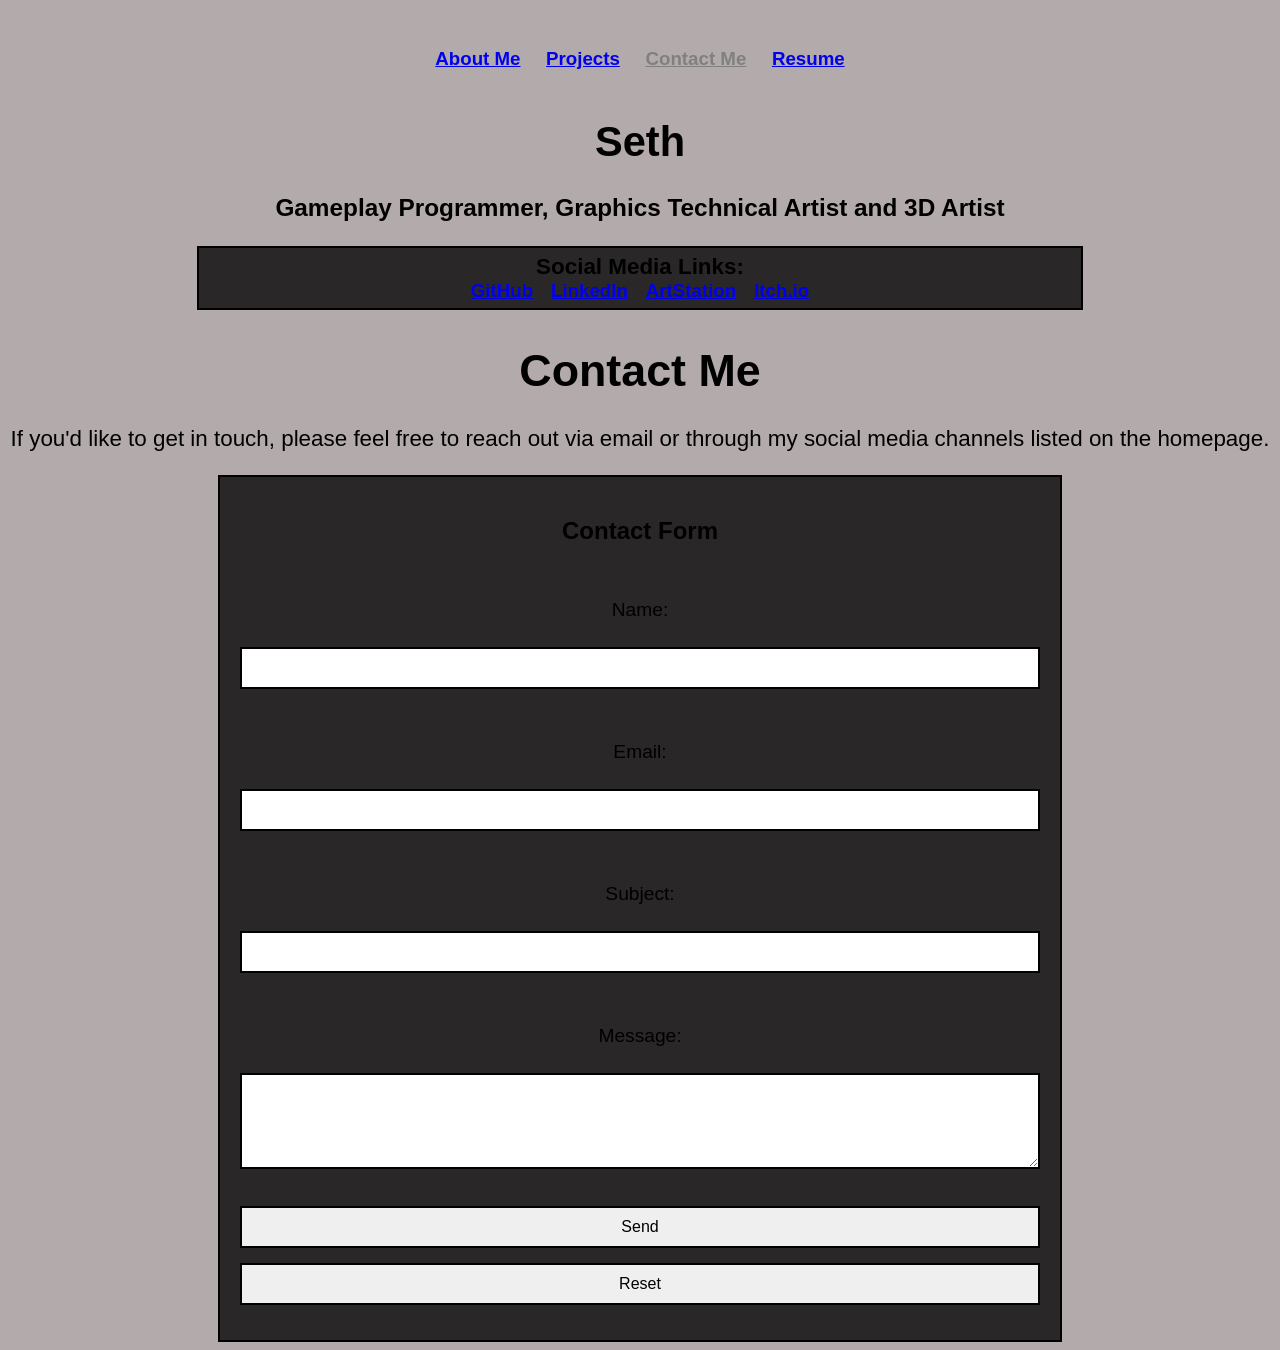
<file: ContactPage.html>
<!DOCTYPE html>
<html lang="en">
<head>
    <meta charset="UTF-8">
    <meta name="viewport" content="width=device-width, initial-scale=1.0">
    <title>Contact Page</title>

    <!-- Injecting CSS Code -->

    <link rel="stylesheet" href="header.css">
    <link rel="stylesheet" href="ContactPage.css">

</head>
<body>

        <header>

        <!-- Page Links -->
        <div class="PageLinks">
            
        </div>

        <div class="AboutMyself">

        </div>

        <!-- Social Media Links -->
        <div class="SocialMediaLinks">

        </div>


        

    </header>
    

    <div class="ContactIntro">
        
        <h1>Contact Me</h1>
        <p>If you'd like to get in touch, please feel free to reach out via email or through my social media channels listed on the homepage.</p>

    </div>


    <!-- Contact Form -->
    <div class="ContactForm">
        
        <h2>Contact Form</h2>
        <form action="mailto:my-email@example.com" method="post" enctype="text/plain">

            <label for="name"> <p>Name:</p></label><br>
            <input type="text" id="name" name="name" required><br><br>

            <label for="email"><p>Email:</p></label><br>
            <input type="email" id="email" name="email" required><br><br>

            <label for="subject"><p>Subject:</p></label><br>
            <input type="text" id="subject" name="subject" required><br><br>

            <label for="message"><p>Message:</p></label><br>
            <textarea id="message" name="message" rows="4" required></textarea><br><br>


            <input type="submit" value="Send">
            <input type="reset" value="Reset">

        

    </div>


    <!-- Injecting JavaScript Code -->
    <script src="header.js" ></script>
    
</body>
</html>
</file>
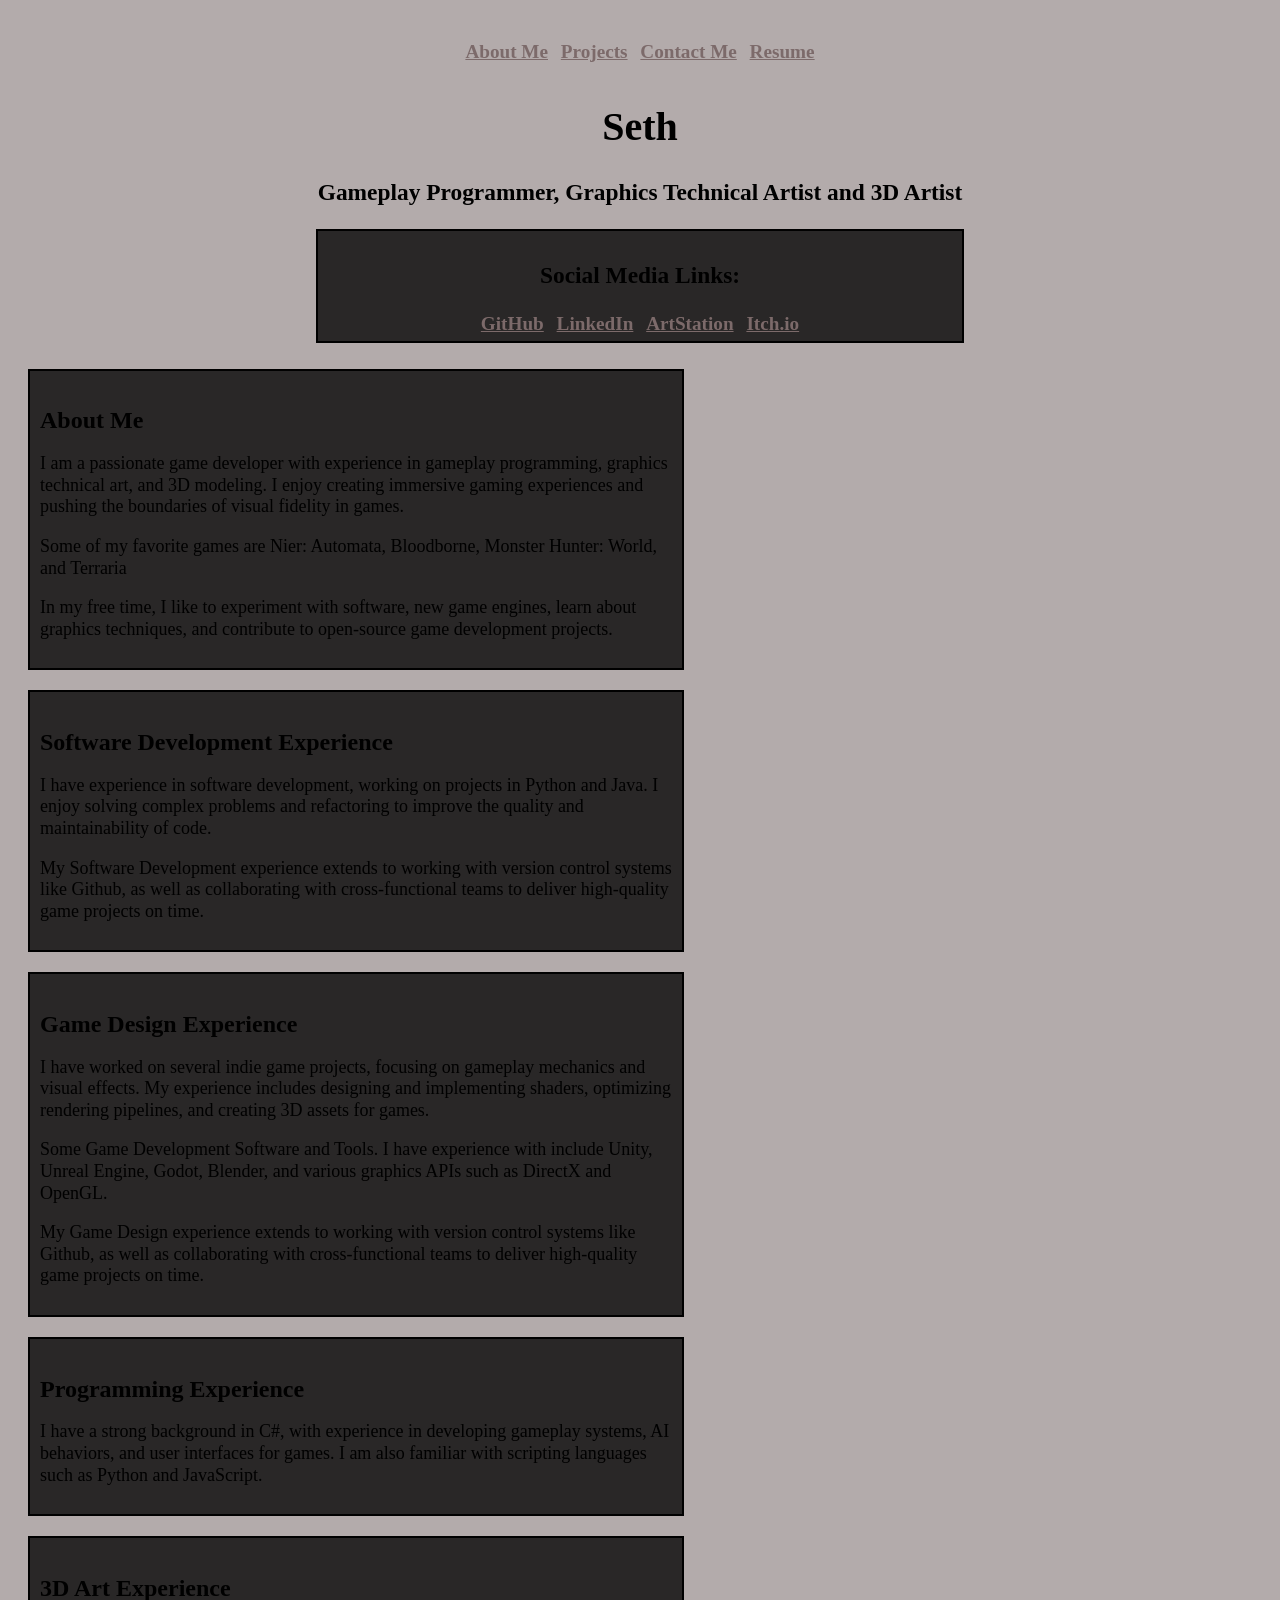
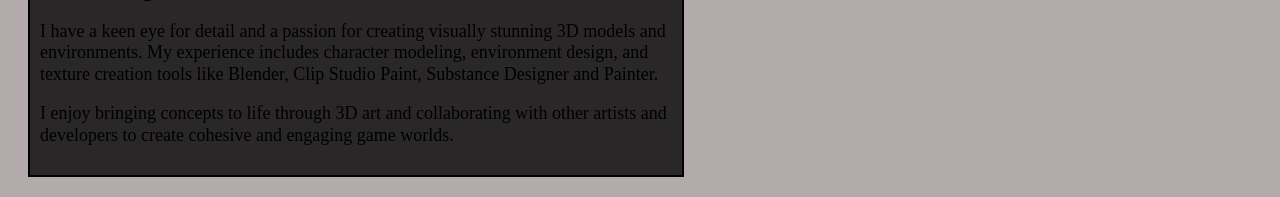
<file: HomePage.html>
<!DOCTYPE html>
<html lang="en">
<head>
    <meta charset="UTF-8">
    <meta name="viewport" content="width=device-width, initial-scale=1.0">
    <title>Seth's Portfolio Site</title>

    <!-- Injecting CSS Code -->
    <link rel="stylesheet" href="HomePage.css">


</head>

<body>

    
    <header>

        <!-- Page Links -->
        <div class="PageLinks">
            <nav>
                <ul>

                    <li><a href="HomePage.html">About Me</a></li>
                    <li><a href="PortfolioPage.html">Projects</a></li>
                    <li><a href="ContactPage.html">Contact Me</a></li>     
                    <li><a href="ResumePage.html">Resume</a></li> 
                    
                </ul>
            </nav>
        </div>

        <div class="AboutMyself">
            <h1>Seth</h1>
            <h3>Gameplay Programmer, Graphics Technical Artist and 3D Artist</h3>
            <!-- <p>This is the homepage of Seth's portfolio. Here you can find information about Seth's projects, skills, and contact details.</p> -->
        </div>

        <!-- Social Media Links -->
        <div class="SocialMediaLinks">
            <h3>Social Media Links:</h3>

            <nav>
                <ul>
                    
                    <li><a href="https://github.com/StrayGarden">GitHub</a></li>
                    <li><a href="https://www.linkedin.com/in/seth-kolb-27b193295/">LinkedIn</a></li>
                    <li><a href="https://www.artstation.com/strayife">ArtStation</a></li>
                    <li><a href="https://strayife.itch.io">Itch.io</a></li>
                    
                </ul>
            </nav>
        </div>


        

    </header>



    <div class="MoreAboutMe">

        <h2>About Me</h2>
        <p>I am a passionate game developer with experience in gameplay programming, graphics technical art, and 3D modeling. I enjoy creating immersive gaming experiences and pushing the boundaries of visual fidelity in games.</p>
        <p>Some of my favorite games are Nier: Automata, Bloodborne, Monster Hunter: World, and Terraria</p>
        <p>In my free time, I like to experiment with software, new game engines, learn about graphics techniques, and contribute to open-source game development projects.</p>
        
    </div>


     <div class="SoftwareDevelopmentExperience">

        <h2>Software Development Experience</h2>
        <p>I have experience in software development, working on projects in Python and Java. I enjoy solving complex problems and refactoring to improve the quality and maintainability of code.</p>
        <p>My Software Development experience extends to working with version control systems like Github, as well as collaborating with cross-functional teams to deliver high-quality game projects on time.</p>  
    </div>



    <div class="GameDesignExperience">

        <h2>Game Design Experience</h2>
        <p>I have worked on several indie game projects, focusing on gameplay mechanics and visual effects. My experience includes designing and implementing shaders, optimizing rendering pipelines, and creating 3D assets for games.</p>
        <p>Some Game Development Software and Tools. I have experience with include Unity, Unreal Engine, Godot, Blender, and various graphics APIs such as DirectX and OpenGL.</p>
        <p>My Game Design experience extends to working with version control systems like Github, as well as collaborating with cross-functional teams to deliver high-quality game projects on time.</p>  


    </div>


    <div class="ProgrammingExperience">

        <h2>Programming Experience</h2>
        <p>I have a strong background in C#, with experience in developing gameplay systems, AI behaviors, and user interfaces for games. I am also familiar with scripting languages such as Python and JavaScript.</p>
        

    </div>


    <div class="ArtExperience">

        <h2>3D Art Experience</h2>
        <p>I have a keen eye for detail and a passion for creating visually stunning 3D models and environments. My experience includes character modeling, environment design, and texture creation tools like Blender, Clip Studio Paint, Substance Designer and Painter.</p>
        <p>I enjoy bringing concepts to life through 3D art and collaborating with other artists and developers to create cohesive and engaging game worlds.</p>


    </div>

    
    
    
    <!-- Injecting JavaScript Code -->
     <script src="HomePage.js"></script>
    
</body>


</html>
</file>
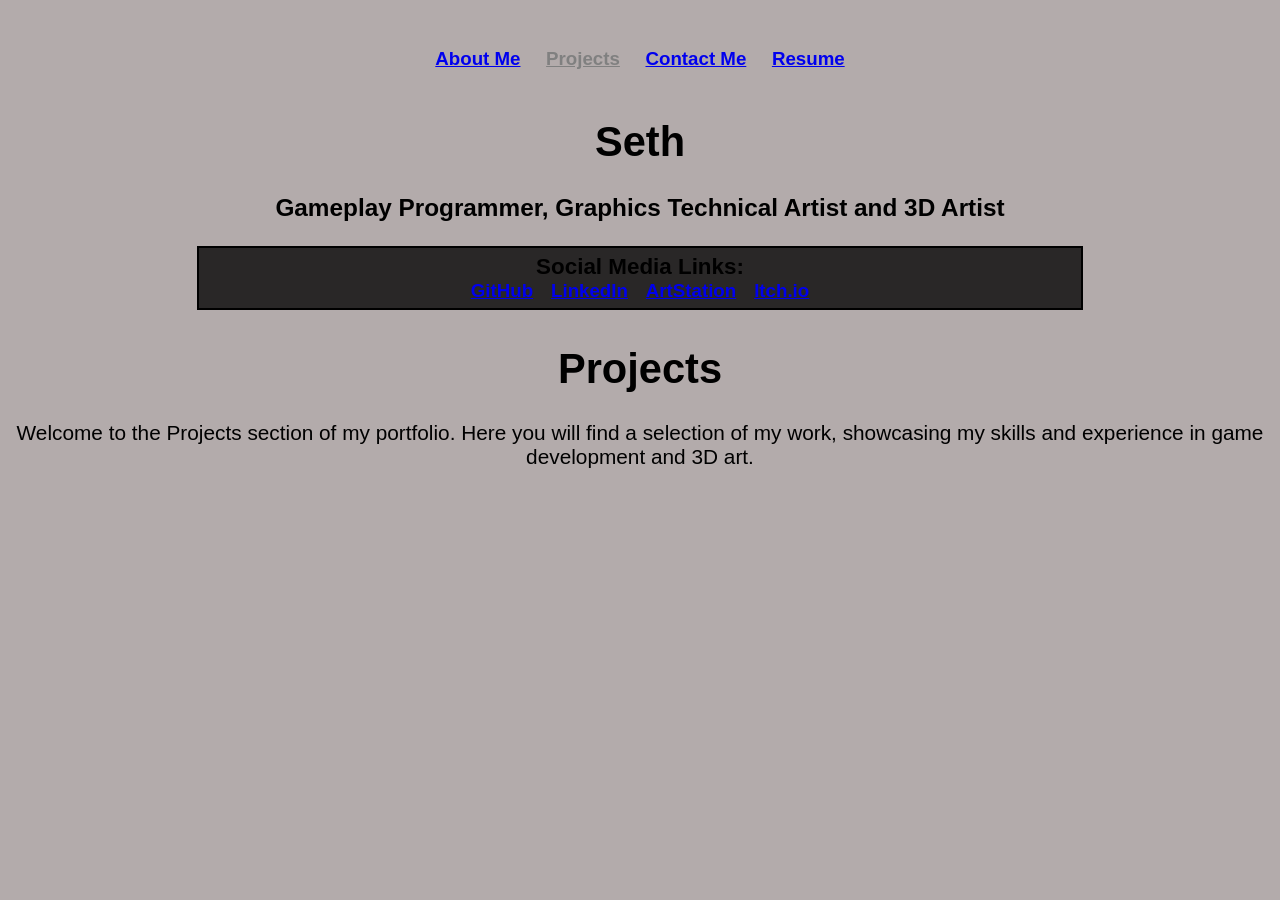
<file: PortfolioPage.html>
<!DOCTYPE html>
<html lang="en">
<head>
    <meta charset="UTF-8">
    <meta name="viewport" content="width=device-width, initial-scale=1.0">
    <title>Portfolio Page</title>

    <!-- Injecting CSS Code -->
    <link rel="stylesheet" href="header.css">
    <link rel="stylesheet" href="PortfolioPage.css">

</head>
<body>


        <header>

        <!-- Page Links -->
        <div class="PageLinks">
            
        </div>

        <div class="AboutMyself">

        </div>

        <!-- Social Media Links -->
        <div class="SocialMediaLinks">

        </div>


        

    </header>

    <!-- Portfolio Introduction Section -->
    <div class="PortfolioIntro">
        
        <h1>Projects</h1>
        <p>Welcome to the Projects section of my portfolio. Here you will find a selection of my work, showcasing my skills and experience in game development and 3D art.</p>

    </div>

    <!-- Portfolio Projects Section Here. Later!!! -->
    

    <!-- Injecting JavaScript Code -->
    <script src="header.js" ></script>


    
</body>
</html>
</file>
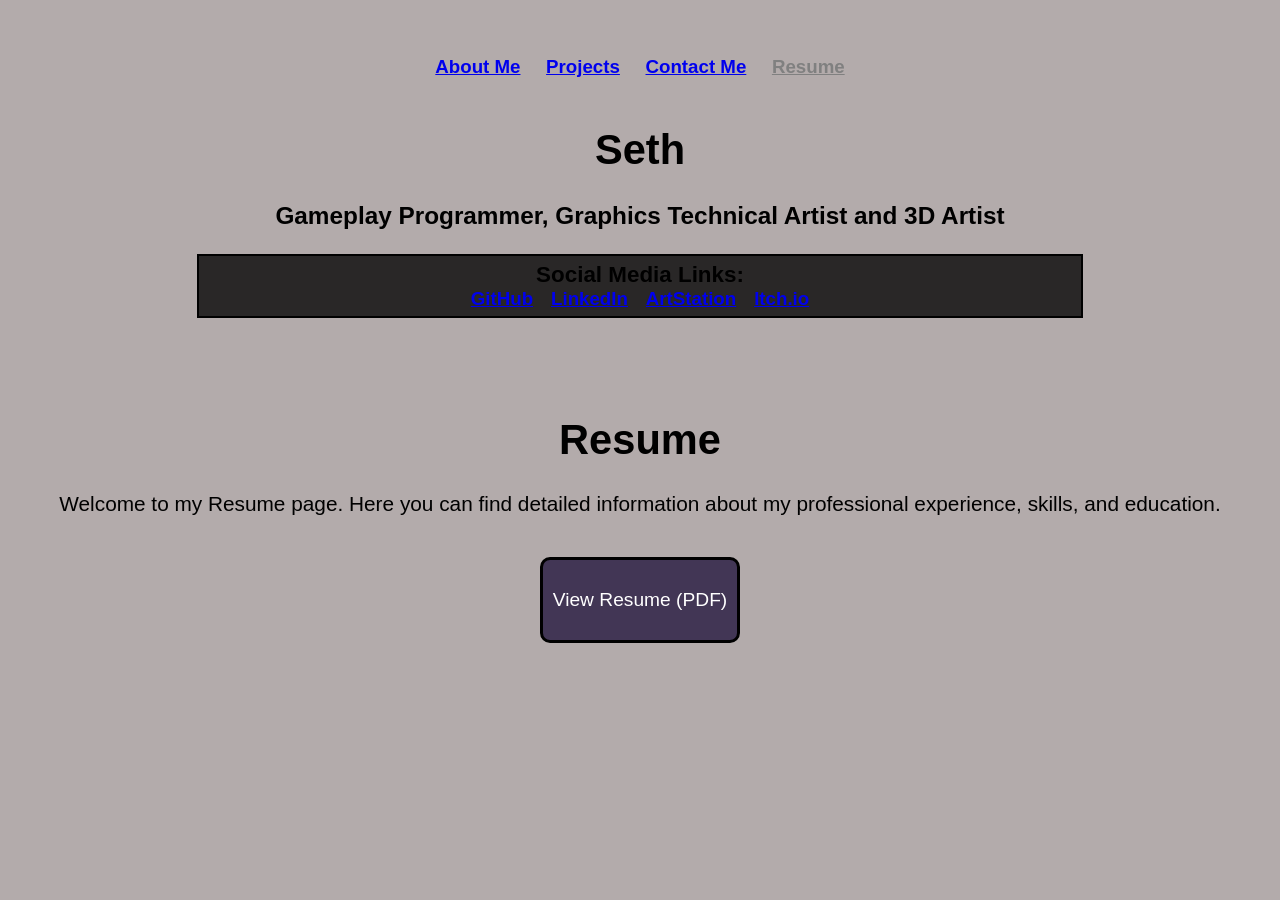
<file: ResumePage.html>
<!DOCTYPE html>
<html lang="en">
<head>
    <meta charset="UTF-8">
    <meta name="viewport" content="width=device-width, initial-scale=1.0">
    <title>Resume Page</title>

    <!-- Injecting CSS Code -->
    <link rel="stylesheet" href="header.css">
    <link rel="stylesheet" href="ResumePage.css">

</head>
<body>

    <header>

        <!-- Page Links -->
        <div class="PageLinks">
            
        </div>


        <!-- About Myself Section -->
        <div class="AboutMyself">

        </div>

        <!-- Social Media Links -->
        <div class="SocialMediaLinks">

        </div>


        

    </header>



    <div id="ResumeContainer">  


        <div class="ResumeIntro">
            
            <h1>Resume</h1>
            <p>Welcome to my Resume page. Here you can find detailed information about my professional experience, skills, and education.</p>

        </div>

        <!-- Resume Page Button for viewing PDF version of Resume logic in ResumePage.js -->
        <div class="ResumePageButton">
            
            <button><p>View Resume (PDF)</p></button>
            
        </div>
         
    </div>

    <!-- Injecting JavaScript Code -->
    <script src="header.js" ></script>
    <script src="ResumePage.js" ></script>
    
</body>
</html>
</file>
<file: header.css>
/* RESPONSIVE DESIGN is done through Anchors - Min, Max and Clamp instead of Media Queries */

/*  */
/* Media Queries for Light and Dark Mode */
/*  */
@media (prefers-color-scheme: dark)
{


    header, body
    {
        background-color:  rgb(49, 47, 47);

        color: antiquewhite;
    }   


}

@media (prefers-color-scheme: light)
{


    header, body
    {
        background-color: rgb(179, 171, 171);

        color: rgb(0, 0, 0);
    }   


}



/* @media only screen and (max-width:2160px) and (min-width: 1080px)
{ 

    
} */








/*  */
/* Header Stuff */
/*  */


html
{

  /* creates a scrollbar when content overflows */
    overflow: scroll;
    overflow-x: hidden;

}


header
{
  
    font-size: min(1.3rem, 4vw);
    font-weight: bold;
    margin-bottom: min(35px, 3vw);
    text-align: center;

    height: min(2em, 80%, 2.5vw);

    
    /* color: rgb(0, 0, 0); */
}




.PageLinks nav
{

    margin-bottom: min(30px, 2vw);
    /* padding: min(2px, 0.5vw); */
    

}


/* Links CSS (For social and page navigation) */
nav ul
{
  
    list-style-type: none;
    padding: 0;
    margin: 0;
    display: flex;
    justify-content: space-around;
    text-align: left;
    direction: ltr;
    font-size: min(2.4em, 90%, 4.8vw);

}


/* Link Colors */
/* unvisited link */
a:link
{
  color: white(124, 106, 106);
}

/* visited link */
a:visited 
{
  color: white;
}

/* mouse over link */
a:hover 
{
  color: rgb(134, 73, 129);
}

/* selected link */
a:active 
{
  color: rgb(255, 255, 255);
}


/* Custom Header */

.PageLinks ul
{

  
    display: flex;
    justify-content: center;
    align-items: center;
    list-style: none;
    margin: min(3rem, 5%);

    padding: min(0px, 0.5vw);
    gap: min(3rem, 2vw);
    

     
    /* text-align: center; */

    /* display: table; */

   


}

/* About Myself Section CSS */
.AboutMyself
{
    margin: 0;
    margin-top: 20px;
    padding: 0;
    text-align: center;
    

}

/* Social Media Links Section CSS */
.SocialMediaLinks 
{

    
    margin: min(15px, 2vw);
    margin-block: min(15px, 2vw);
    margin-inline: auto;

    display: flex;

    justify-content: center;

    flex-direction: column;
    align-items: center;

    width: clamp(68vw, 50%, 220em);
    height: clamp(120px, 20%, 180px);



    padding: min(6px, 0.5vw);
    text-align: center;

    border: 2px solid rgb(0, 0, 0);
    background-color: rgb(41, 39, 39);

    

    
}


/* Social Media Links Section Header 3 CSS */
.SocialMediaLinks h3
{
    margin: 0;
    padding: 0;
    font-size: min(1.4rem, 2.6vw);

}

/* Social Media Links Section CSS */
.SocialMediaLinks ul
{
  
    display: flex;
    justify-content: center;
    align-items: center;
    list-style: none;
    padding: 0;
    text-align: center;
    gap: min(70px, 1.4vw);

}

/* Flex container */
#box1
{
    grid-column-start: 1;
    grid-column-end: 4;
    margin-top: min(50px, 3vw);
}
</file>
<file: ContactPage.css>
/* RESPONSIVE DESIGN is done through Anchors - Min, Max and Clamp instead of Media Queries */

/* Font Style */
body
{
    font-family: 'Gill Sans', 'Gill Sans MT', Calibri, 'Trebuchet MS', sans-serif;
}


.ContactIntro 
{
    text-align: center;
    margin-bottom: 20px;
    font-size: min(1.4rem, 2.2vw);
}

/* CSS for Contact Form */
.ContactForm 
{
    display: flex;
    flex-direction: column;
    max-width: 800px;
    text-align: center;
    margin: auto;


    border: 2px solid rgb(0, 0, 0);
    background-color: rgb(41, 39, 39);

    padding: min(20px, 2vw);


    gap: min(15px, 2vw);
}

/* Paragraph CSS for Contact Form */
.ContactForm  p
{
    font-size: min(1.2rem, 2vw);
    margin-bottom: min(8px, 1.5vw);
}

/* Input and Textarea CSS for Contact Form */
.ContactForm input, .ContactForm textarea 
{
    width: 100%;
    padding: min(10px, 1.5vw);
    margin-bottom: min(15px, 2vw);
    border: 2px solid rgb(0, 0, 0);
    font-size: min(1rem, 1.8vw);
    font-family: Arial, sans-serif;
    box-sizing: border-box;
}

/* Button CSS for Contact Form */
.ContactForm button 
{
    padding: min(10px, 1.5vw) min(20px, 2vw);
    background-color: rgb(70, 130, 180);
    color: white;
    border: none;
    font-size: min(1.2rem, 2vw);
    cursor: pointer;
}
</file>
<file: HomePage.css>
/*  */


/* Media Queries */
@media (prefers-color-scheme: dark)
{


    header, body
    {
        background-color:  rgb(49, 47, 47);

        color: antiquewhite;
    }   


}

@media (prefers-color-scheme: light)
{


    header, body
    {
        background-color: rgb(179, 171, 171);

        color: rgb(0, 0, 0);
    }   


}


/*  */
/* Header Stuff */
/*  */


html
{

  /* creates a scrollbar when content overflows */
    overflow: scroll;
    overflow-x: hidden;

}

header
{
  
    font-size: min(20px, 2vw);
    font-weight: bold;
    margin-bottom: min(35px, 2vw);
    text-align: center;

    
    /* color: rgb(0, 0, 0); */
}




.PageLinks nav
{

    margin-bottom: min(30px, 2vw);
    /* padding: min(2px, 0.5vw); */
    

}


    
nav ul
{
  
    list-style-type: none;
    padding: 0;
    margin: 0;
    display: flex;
    justify-content: space-around;
    text-align: left;
    direction: ltr;
    font-size: min(20px, 1.5vw);

}

/* unvisited link */
a:link 
{
  color: rgb(124, 106, 106);
}

/* visited link */
a:visited 
{
  color: purple;
}

/* mouse over link */
a:hover 
{
  color: blue;
}

/* selected link */
a:active 
{
  color: green;
}


/* Custom Header */

.PageLinks ul
{

  
    display: flex;
    justify-content: center;
    align-items: center;
    list-style: none;
    margin: min(40px, 5%);
    padding: min(0px, 0.5vw);
    gap: min(24px, 1vw);
    

     
    /* text-align: center; */

    /* display: table; */

   


}

.AboutMyself
{
    margin: 0;
    margin-top: 20px;
    padding: 0;
    text-align: center;

}



/* .SocialMediaLinks
{
    margin: min(40px, 5%);
    padding: 0;
    text-align: center;

} */

.SocialMediaLinks 
{

    
    margin: min(15px, 2vw);
    margin-block: min(15px, 2vw);
    margin-inline: auto;

    border: 2px solid rgb(0, 0, 0);

    width: clamp(300px, 50%, 850px);
    height: clamp(120px, 20%, 180px);

    padding: min(6px, 0.5vw);
    text-align: center;
    background-color: rgb(41, 39, 39);

    

    
}

.SocialMediaLinks h2
{
    margin: 0;
    padding: 0;
    font-size: min(22px, 2vw);

}

.SocialMediaLinks ul
{
  
    display: flex;
    justify-content: center;
    align-items: center;
    list-style: none;
    padding: 0;
    text-align: center;
    gap: min(50px, 1vw);

}




/*  */
/* Custom Body Stuff */
/*  */

body 
{

    margin-top: min(35px, 2vw);
    font-size: min(18px, 1.5vw);
    line-height: 1.2;
    
}

body h2
{
    margin-top: min(30px, 2vw);
    margin-bottom: min(15px, 1.5vw);
    font-size: min(24px, 2.5vw);

}


.MoreAboutMe, .SoftwareDevelopmentExperience, .GameDesignExperience, .ProgrammingExperience, .ArtExperience
{

    /* box background and border */
    border: 2px solid rgb(0, 0, 0);
    background-color: rgb(41, 39, 39);

    width: clamp(500px, 50%, 1200px);
    height: clamp(140px, 20%, 195px);

    margin: min(20px, 2vw);
    padding: min(10px, 1vw);

}
</file>
<file: PortfolioPage.css>
/* RESPONSIVE DESIGN is done through Anchors - Min, Max and Clamp instead of Media Queries */


/* Body Font Stle */
body
{
    font-family: 'Gill Sans', 'Gill Sans MT', Calibri, 'Trebuchet MS', sans-serif;
}

.PortfolioIntro 
{
    text-align: center;
    margin-bottom: 20px;
    font-size: min(1.3rem, 4vw);
}
</file>
<file: ResumePage.css>
/* RESPONSIVE DESIGN is done through Anchors - Min, Max and Clamp instead of Media Queries */

/* Body Style and flexbox setup */
body
{
    font-family: 'Gill Sans', 'Gill Sans MT', Calibri, 'Trebuchet MS', sans-serif;

    display: flex;
    flex-direction: column;
}

/* flex container for boxes */
.box
{
    display: flex;
    flex-direction: column;
    align-items: center;
    justify-content: center;

    margin: min(20px, 2vw);
    padding: min(15px, 1.5vw);

    height: clamp(150px, 25%, 250px);
    width: clamp(420px, 60%, 900px);
}


#ResumeContainer 
{
    display: flex;
    flex-direction: column;
    align-items: center;
    justify-content: center;
    margin: auto;
    padding: min(20px, 2vw);
}

/* Resume Page Introduction Text */
.ResumeIntro 
{
    text-align: center;
    margin-bottom: 20px;
    font-size: min(1.3rem, 2.9vw);
}


/* Resume Page Button CSS */
.ResumePageButton button
{
  


    background-color: rgb(66, 54, 85);
    color: white;

    border: 3px solid rgb(0, 0, 0);
    border-radius: min(10px, 1.5vw);


    /* Screen size */
    width: clamp(2.5rem, 30%, 80vm);
    height: clamp(1.3rem, 40%, 120vw);


    /* Center  */
    text-align: center;
    justify-content: center;
    align-items: center;
    display: flex;
    margin: 0 auto;

    /* center to screen */
    
    padding: min(10px, 1.5vw);

    font-size: min(1.2rem, 2vw);
    font-family: 'Gill Sans', 'Gill Sans MT', Calibri, 'Trebuchet MS', sans-serif;
    text-decoration: none;

    cursor: pointer;
    transition: background-color 0.3s, color 0.3s;
}


/* Hover effect for Resume Page Button changes Color */
.ResumePageButton button:hover
{
    background-color: rgb(99, 73, 129);
    color: white;
}
</file>
